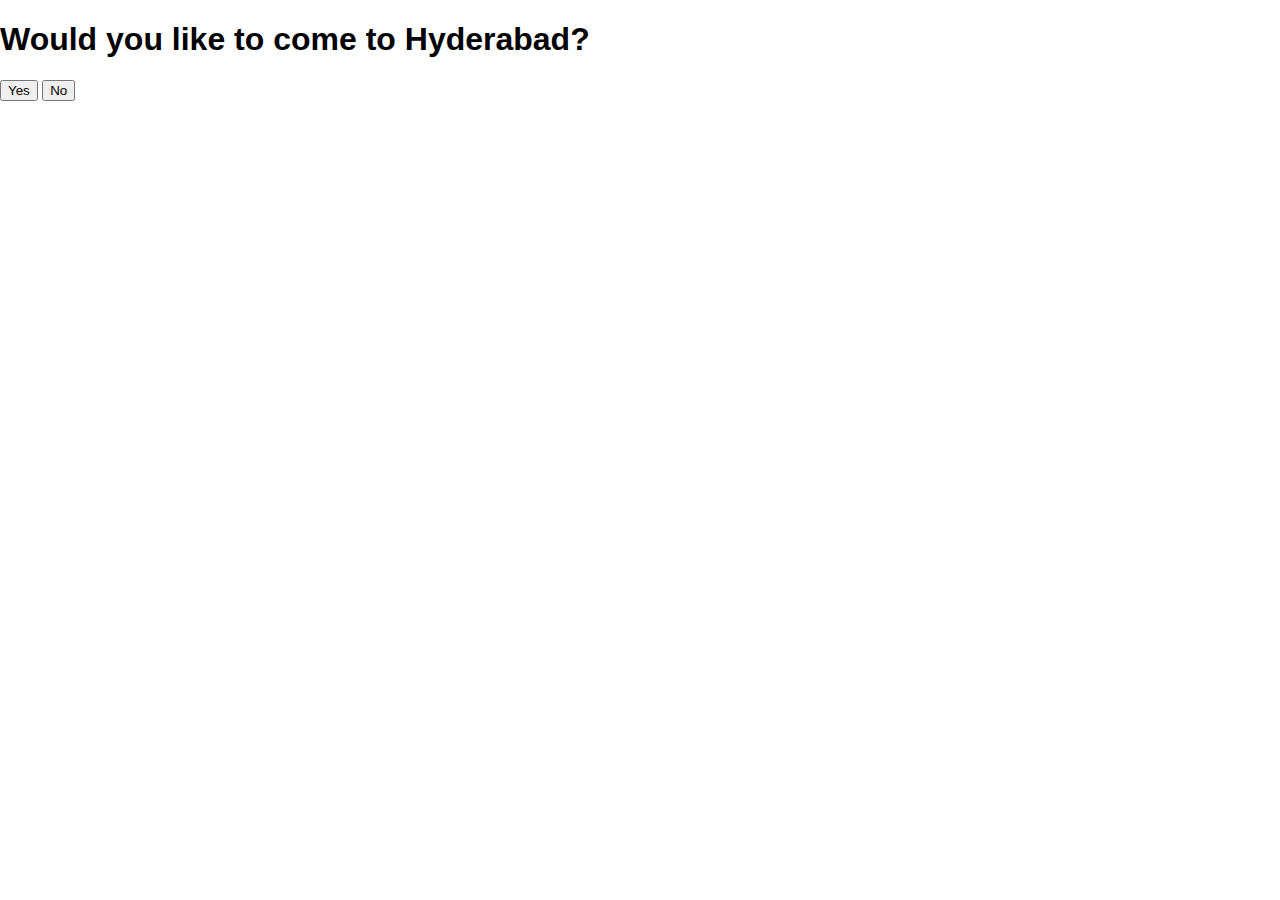
<file: index.html>
<!DOCTYPE html>
<html lang="en">
<head>
    <meta charset="UTF-8">
    <meta name="viewport" content="width=device-width, initial-scale=1.0">
    <title>Question Page</title>
    <link rel="stylesheet" href="styles.css">
</head>
<body>
    <div class="text-container">
        <h1>Would you like to come to Hyderabad?</h1>
        <div class="buttons">
            <button id="yes-btn">Yes</button>
            <button id="no-btn">No</button>
        </div>
    </div>

    <script>
        const noButton = document.getElementById('no-btn');
        const yesButton = document.getElementById('yes-btn');

        noButton.addEventListener('mouseover', () => {
            const randomX = Math.random() * (window.innerWidth - 100);
            const randomY = Math.random() * (window.innerHeight - 100);
            noButton.style.transform = `translate(${randomX}px, ${randomY}px)`;
        });

        yesButton.addEventListener('click', () => {
            window.location.href = 'emojis.html';
        });
    </script>
</body>
</html>
</file>
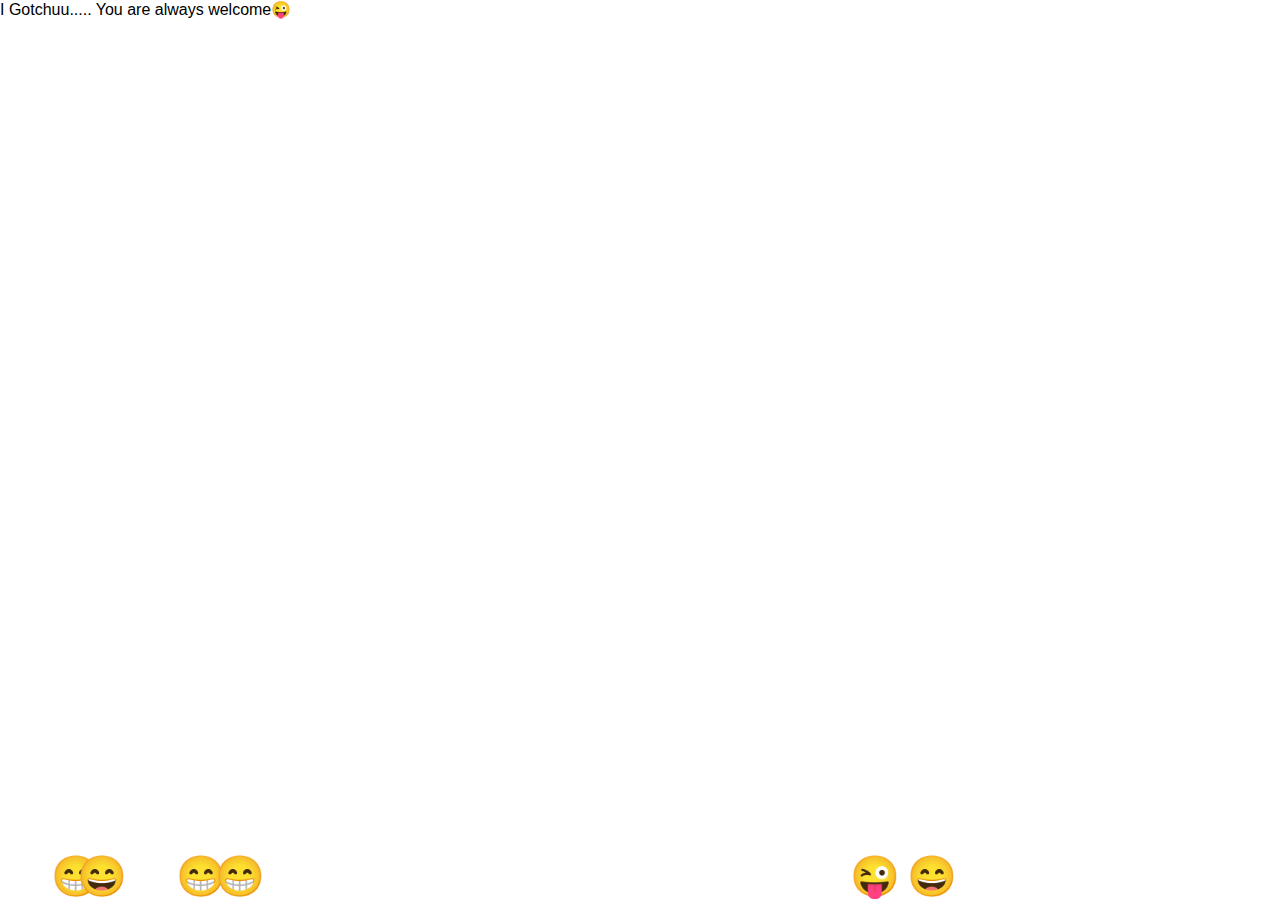
<file: emojis.html>
<!DOCTYPE html>
<html lang="en">
<head>
    <meta charset="UTF-8">
    <meta name="viewport" content="width=device-width, initial-scale=1.0">
    <title>Floating Balloons</title>
    <link rel="stylesheet" href="styles.css">
</head>
<body>
    <div class="emoji-container" id="emoji-container">
        <div class="background-text">I Gotchuu..... You are always welcome😜</div>
    </div>

    <script>
        const emojiContainer = document.getElementById('emoji-container');
        const emojis = ['😂', '🤣', '😆', '😅', '😜', '😁', '😄'];

        function createFloatingBalloon() {
            const balloon = document.createElement('span');
            balloon.className = 'floating-balloon';
            const randomEmoji = emojis[Math.floor(Math.random() * emojis.length)];
            balloon.textContent = randomEmoji;

            const randomX = Math.random() * 100; // Random horizontal position
            balloon.style.left = randomX + 'vw';
            balloon.style.bottom = '0';
            emojiContainer.appendChild(balloon);

            const duration = Math.random() * 2 + 1; // Range: 1s to 3s
            balloon.style.animationDuration = duration + 's';

            setTimeout(() => {
                balloon.remove();
            }, duration * 1000);
        }

        setInterval(createFloatingBalloon, 100);
    </script>
</body>
</html>
</file>
<file: styles.css>
body {
    margin: 0;
    font-family: Arial, sans-serif;
    overflow: hidden; /* Prevent scrollbars */
}

.emoji-container {
    position: relative;
    width: 100%;
    height: 100vh; /* Full height for the emoji page */
}

/* Floating balloons */
.floating-balloon {
    position: absolute;
    font-size: 40px; /* Size of the emojis */
    opacity: 1; /* Fully visible */
    animation: float 5s linear forwards; /* Animation for floating */
}

/* Balloon float animation */
@keyframes float {
    0% { transform: translateY(0); opacity: 1; }
    100% { transform: translateY(-100vh) scale(1.2); opacity: 0; } /* Float up and fade out */
}
</file>
